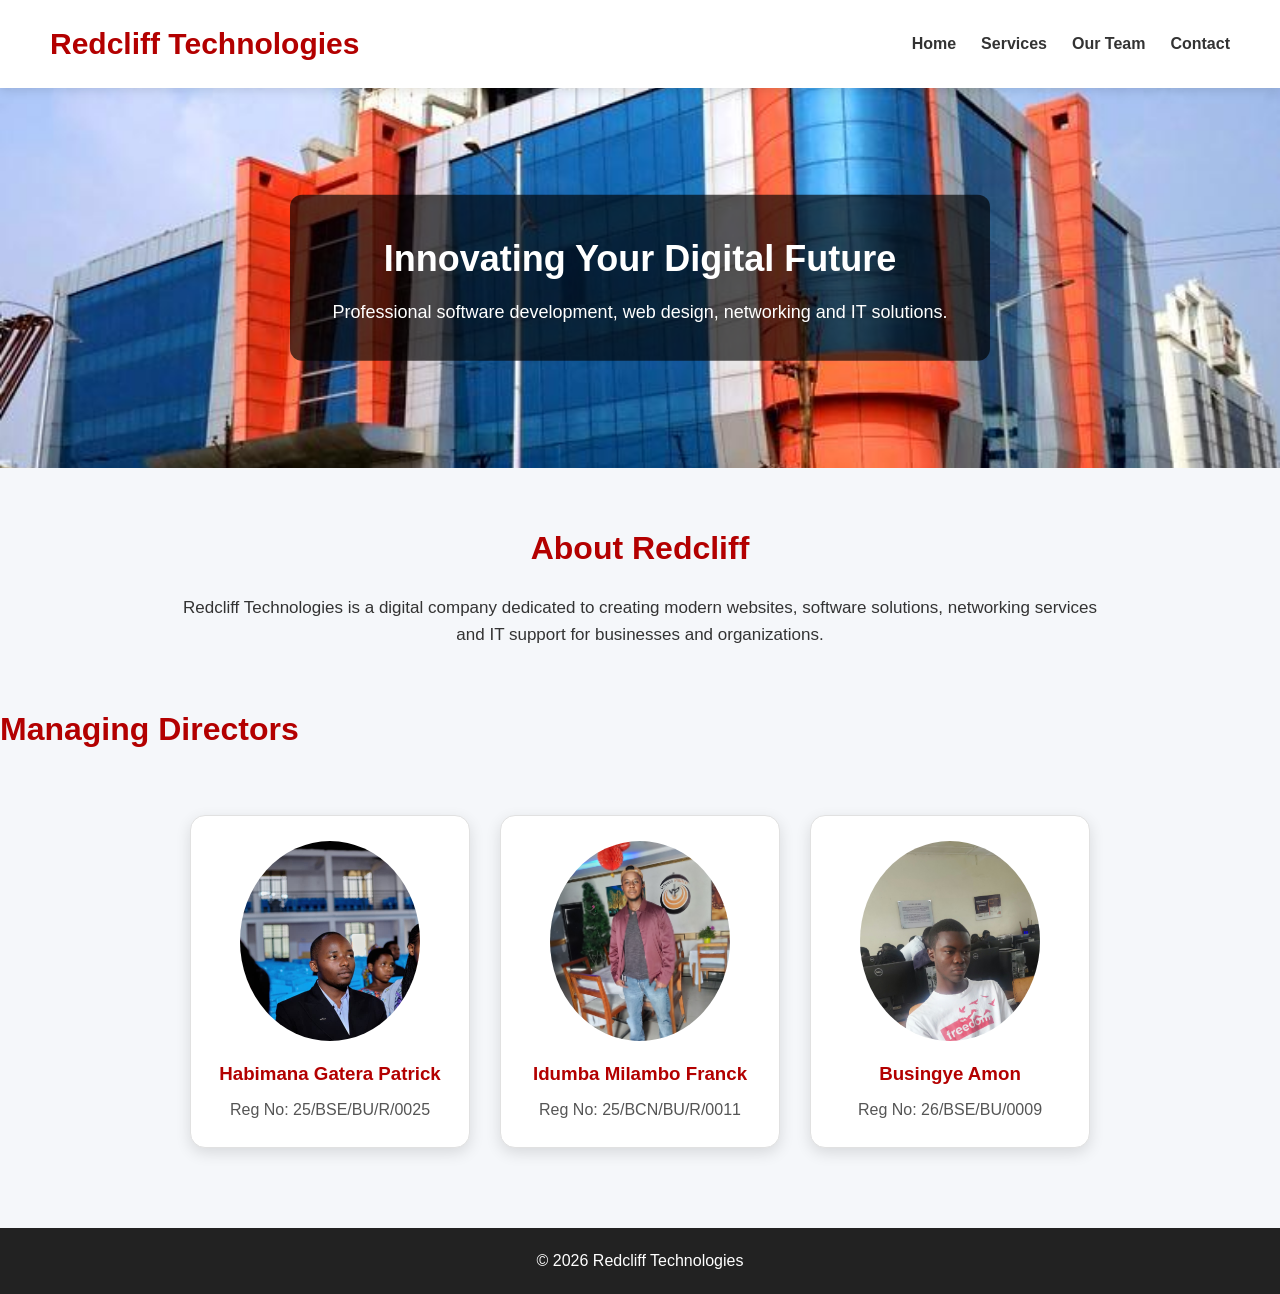
<file: index.html>
<!DOCTYPE html>
<html lang="en">
<head>
<meta charset="UTF-8">
<meta name="viewport" content="width=device-width, initial-scale=1.0">
<title>Redcliff - Home</title>
<link rel="stylesheet" href="styles.css">
</head>
<body>

<header>
    <h1>Redcliff Technologies</h1>
    <nav>
    <a href="index.html">Home</a>
    <a href="services.html">Services</a>
    <a href="our team.html">Our Team</a>
    <a href="contacts.html">Contact</a>
    </nav>
</header>

<section class="hero">
    <img src="offic.jpg" alt="Redcliff Office">
    <div class="hero-text">
        <h2>Innovating Your Digital Future</h2>
        <p>Professional software development, web design, networking and IT solutions.</p>
    </div>
</section>

<section class="about">
<h2>About Redcliff</h2>
<p>
Redcliff Technologies is a digital company dedicated to creating modern websites,
software solutions, networking services and IT support for businesses and organizations.
</p>
</section>

<section class="directors">
<h2>Managing Directors</h2>

<div class="cards">

<div class="card">
<img src="IMG-20260714-WA0144.jpg" style="object-position: center center;" alt="Habimana Gatera Patrick">
<h3>Habimana Gatera Patrick</h3>
<p>Reg No: 25/BSE/BU/R/0025</p>
</div>

<div class="card">
<img src="DSC_0195.JPG" width="600px" height="800px">
<h3>Idumba Milambo Franck</h3>
<p>Reg No: 25/BCN/BU/R/0011</p>
</div>

<div class="card">
<img src="CENTER_0002_BURST20260928084937748.JPG" width="600px" height="800px">
<h3>Busingye Amon</h3>
<p>Reg No: 26/BSE/BU/0009</p>
</div>

</div>
</section>

<footer>
<p>© 2026 Redcliff Technologies</p>
</footer>

</body>
</html>
</file>
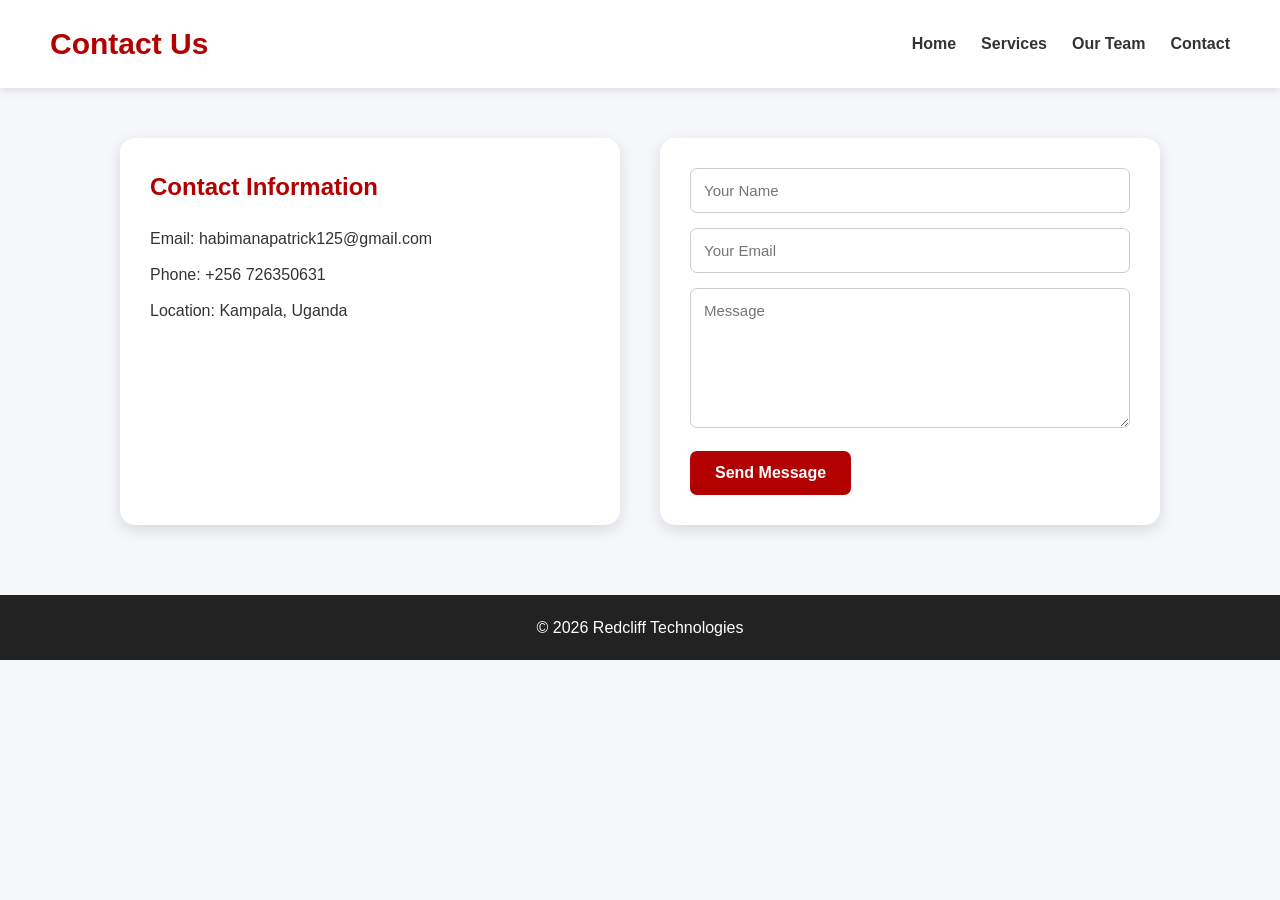
<file: contacts.html>
<!DOCTYPE html>
<html lang="en">
<head>
<meta charset="UTF-8">
<title>Contact</title>
<link rel="stylesheet" href="styles.css">
</head>
<body>

<header>
<h1>Contact Us</h1>
<nav>
    <a href="index.html">Home</a>
    <a href="services.html">Services</a>
    <a href="our team.html">Our Team</a>
    <a href="contacts.html">Contact</a>
</nav>
</header>

<section class="contact-container">

<div class="contact-info">
<h2>Contact Information</h2>
<p>Email: habimanapatrick125@gmail.com</p>
<p>Phone: +256 726350631</p>
<p>Location: Kampala, Uganda</p>
</div>

<form class="contact-form">
<input type="text" placeholder="Your Name">
<input type="email" placeholder="Your Email">
<textarea placeholder="Message"></textarea>
<button>Send Message</button>
</form>

</section>

<footer>
<p>© 2026 Redcliff Technologies</p>
</footer>

</body>
</html>
</file>
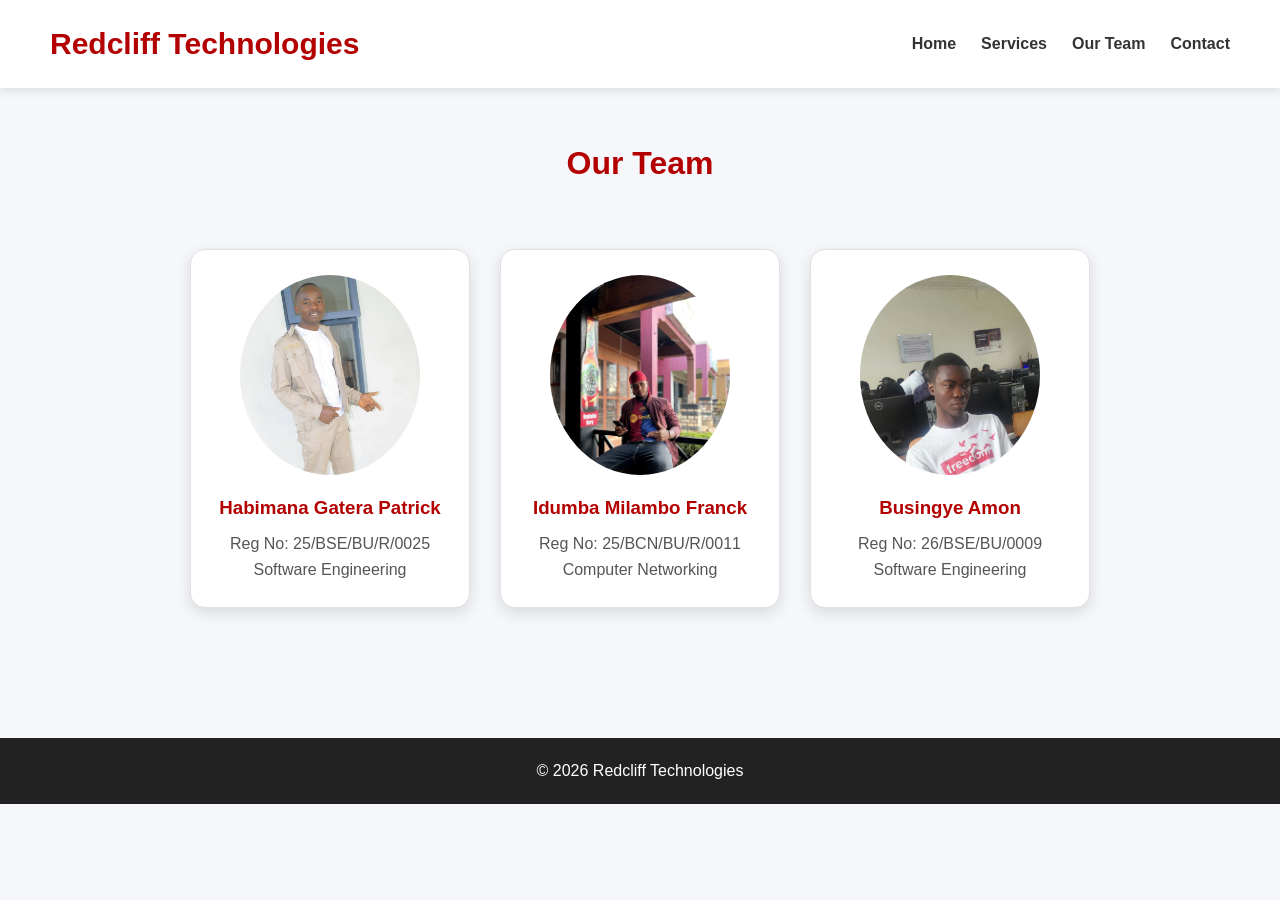
<file: our team.html>
<!DOCTYPE html>
<html lang="en">
<head>
    <meta charset="UTF-8">
    <meta name="viewport" content="width=device-width, initial-scale=1.0">

    <title>Our Team - Redcliff Technologies</title>

    <link rel="stylesheet" href="styles.css">
</head>

<body>

    <header>
        <h1>Redcliff Technologies</h1>

        <nav>
            <a href="index.html">Home</a>
            <a href="services.html">Services</a>
            <a href="our team.html">Our Team</a>
            <a href="contacts.html">Contact</a>
        </nav>
    </header>

    <section class="team">

        <h2>Our Team</h2>

        <div class="team-container">

            <!-- Member 1 -->
            <div class="team-card">
                <img src="p.jpg" alt="Habimana Gatera Patrick">

                <h3>Habimana Gatera Patrick</h3>

                <p>
                    Reg No: 25/BSE/BU/R/0025
                </p>

                <p>
                    Software Engineering
                </p>
            </div>

            <div class="team-card">
                <img src="f.jpeg" alt="Idumba Milambo Franck">

                <h3>Idumba Milambo Franck</h3>

                <p>
                    Reg No: 25/BCN/BU/R/0011
                </p>

                <p>
                    Computer Networking
                </p>
            </div>

            <div class="team-card">
                <img src="CENTER_0002_BURST20260928084937748.JPG"
                     alt="Busingye Amon">

                <h3>Busingye Amon</h3>

                <p>
                    Reg No: 26/BSE/BU/0009
                </p>

                <p>
                    Software Engineering
                </p>
            </div>

        </div>

    </section>


    <!-- FOOTER -->
    <footer>
        <p>© 2026 Redcliff Technologies</p>
    </footer>

</body>
</html>
</file>
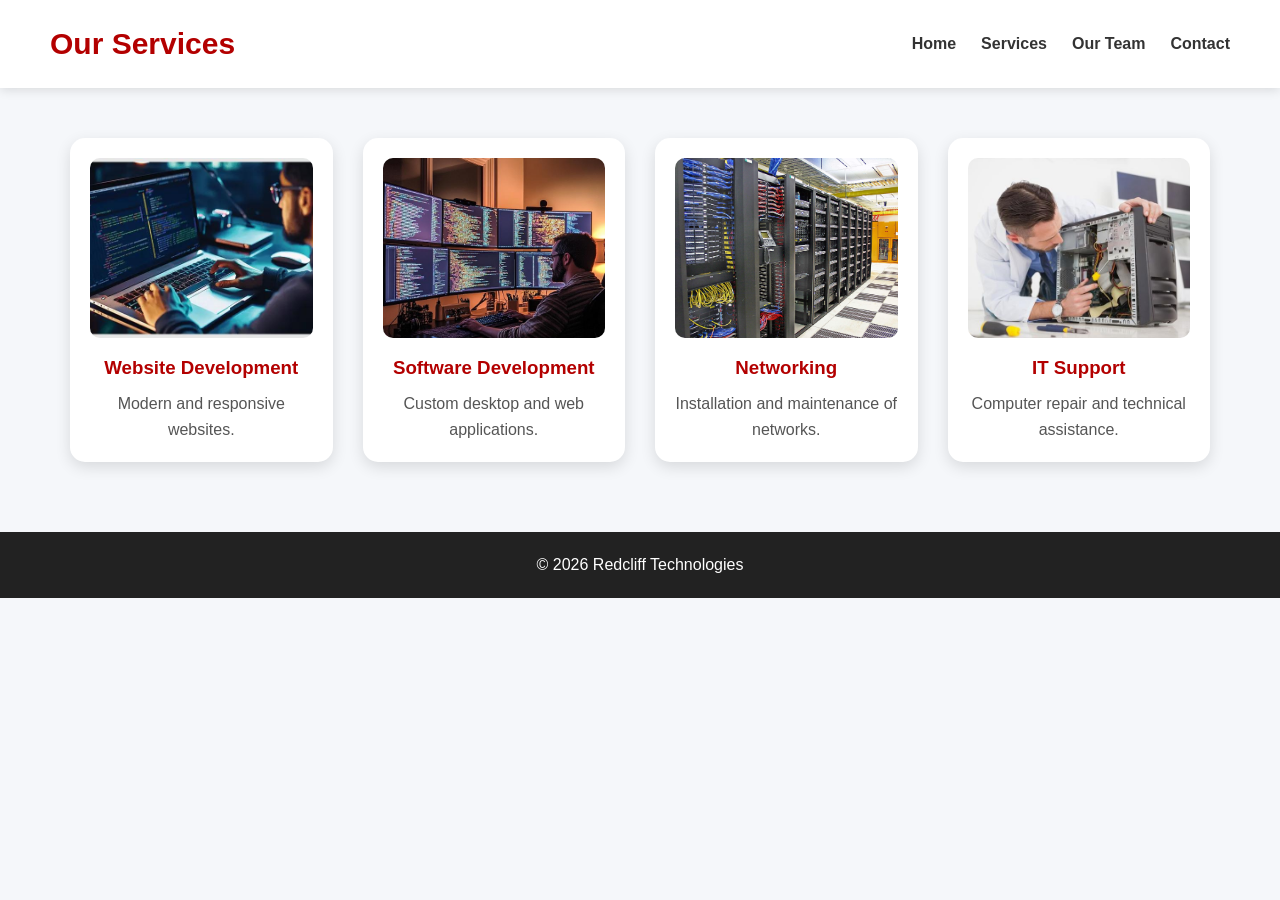
<file: services.html>
<!DOCTYPE html>
<html lang="en">
<head>
<meta charset="UTF-8">
<link rel="stylesheet" href="styles.css">
</head>
<body>

<header>
<h1>Our Services</h1>
<nav>
    <a href="index.html">Home</a>
    <a href="services.html">Services</a>
    <a href="our team.html">Our Team</a>
    <a href="contacts.html">Contact</a>
</nav>
</header>

<section class="services">

<div class="service">
<img src="web.jpg">
<h3>Website Development</h3>
<p>Modern and responsive websites.</p>
</div>

<div class="service">
<img src="software.jpg">
<h3>Software Development</h3>
<p>Custom desktop and web applications.</p>
</div>

<div class="service">
<img src="network.jpg" width="620px" height="550px">
<h3>Networking</h3>
<p>Installation and maintenance of networks.</p>
</div>

<div class="service">
<img src="support.jpg">
<h3>IT Support</h3>
<p>Computer repair and technical assistance.</p>
</div>

</section>

<footer>
<p>© 2026 Redcliff Technologies</p>
</footer>

</body>
</html>
</file>
<file: styles.css>
* {
    margin: 0;
    padding: 0;
    box-sizing: border-box;
}

html {
    scroll-behavior: smooth;
}

body {
    font-family: Arial, Helvetica, sans-serif;
    background: #f5f7fa;
    color: #333;
    line-height: 1.6;
}
header {
    width: 100%;
    background: #ffffff;
    padding: 20px 50px;
    display: flex;
    justify-content: space-between;
    align-items: center;
    box-shadow: 0 2px 10px rgba(0, 0, 0, 0.12);
    position: relative;
    z-index: 10;
}
header h1 {
    color: #b30000;
    font-size: 30px;
}
nav {
    display: flex;
    align-items: center;
    gap: 25px;
}
nav a {
    color: #333;
    text-decoration: none;
    font-weight: bold;
    font-size: 16px;
    transition: 0.3s;
}
nav a:hover {
    color: #b30000;
}
.hero {
    position: relative;
    width: 100%;
    min-height: 380px;
    overflow: hidden;
}
.hero img {
    width: 100%;
    height: 380px;
    object-fit: cover;
    display: block;
}
.hero-text {
    position: absolute;
    top: 50%;
    left: 50%;
    transform: translate(-50%, -50%);
    width: min(700px, 90%);
    background: rgba(0, 0, 0, 0.65);
    color: white;
    padding: 35px;
    text-align: center;
    border-radius: 12px;
}
.hero-text h2 {
    font-size: 36px;
    margin-bottom: 10px;
}
.hero-text p {
    font-size: 18px;
}
/* ---------- ABOUT ---------- */
.about {
    padding: 55px 30px;
    text-align: center;
    max-width: 1000px;
    margin: auto;
}
.about h2,
.directors h2,
.team h2 {
    color: #b30000;
    font-size: 32px;
    margin-bottom: 20px;
}
.about p {
    font-size: 17px;
}
.cards,
.team-container {
    display: flex;
    justify-content: center;
    align-items: stretch;
    gap: 30px;
    padding: 40px 30px 60px;
    flex-wrap: wrap;
}

.card,
.team-card {
    background: #ffffff;
    width: 280px;
    padding: 25px;
    text-align: center;
    border-radius: 15px;
    border: 1px solid #e1e1e1;
    box-shadow: 0 5px 15px rgba(0, 0, 0, 0.12);
    transition: 0.3s;
}
.card:hover,
.team-card:hover {
    transform: translateY(-8px);
    box-shadow: 0 10px 25px rgba(0, 0, 0, 0.18);
}
.card img,
.team-card img {
    width: 180px;
    height: 200px;
    border-radius: 50%;
    object-fit: cover;
    object-position: center top;
    display: block;
    margin: 0 auto 18px;
}
.card h3,
.team-card h3 {
    color: #b30000;
    margin-bottom: 8px;
}
.card p,
.team-card p {
    color: #555;
}
.team {
    padding: 50px 30px;
    text-align: center;
}
.team-container {
    max-width: 1100px;
    margin: auto;
}
.services {
    max-width: 1200px;
    margin: auto;
    display: grid;
    grid-template-columns: repeat(4, 1fr);
    gap: 30px;
    padding: 50px 30px;
}
.service {
    background: #ffffff;
    padding: 20px;
    border-radius: 15px;
    text-align: center;
    box-shadow: 0 5px 15px rgba(0, 0, 0, 0.12);
    transition: 0.3s;
}
.service:hover {
    transform: translateY(-8px);
}
.service img {
    width: 100%;
    height: 180px;
    object-fit: cover;
    object-position: center top;
    border-radius: 10px;
    display: block;
    margin-bottom: 15px;
}
.service h3 {
    color: #b30000;
    margin-bottom: 8px;
}
.service p {
    color: #555;
}
.contact-container {
    max-width: 1100px;
    margin: auto;
    display: flex;
    gap: 40px;
    padding: 50px 30px;
    flex-wrap: wrap;
}
.contact-info,
.contact-form {
    flex: 1;
    min-width: 300px;
    background: #ffffff;
    padding: 30px;
    border-radius: 15px;
    box-shadow: 0 5px 15px rgba(0, 0, 0, 0.12);
}
.contact-info h2 {
    color: #b30000;
    margin-bottom: 20px;
}
.contact-info p {
    margin-bottom: 10px;
}
.contact-form input,
.contact-form textarea {
    width: 100%;
    padding: 13px;
    margin-bottom: 15px;
    border: 1px solid #ccc;
    border-radius: 7px;
    font-family: inherit;
    font-size: 15px;
}
.contact-form textarea {
    min-height: 140px;
    resize: vertical;
}
.contact-form button {
    background: #b30000;
    color: white;
    padding: 13px 25px;
    border: none;
    border-radius: 7px;
    cursor: pointer;
    font-size: 16px;
    font-weight: bold;
    transition: 0.3s;
}
.contact-form button:hover {
    background: #850000;
}
footer {
    background: #222;
    color: white;
    text-align: center;
    padding: 20px;
    margin-top: 20px;
}
@media (max-width: 900px) {
    header {
        padding: 18px 25px;
    }
    header h1 {
        font-size: 25px;
    }
    nav {
        gap: 15px;
    }
    .services {
        grid-template-columns: repeat(2, 1fr);
    }
}
@media (max-width: 650px) {
    header {
        flex-direction: column;
        gap: 15px;
        text-align: center;
    }
    nav {
        flex-wrap: wrap;
        justify-content: center;
    }
    .hero {
        min-height: 300px;
    }
    .hero img {
        height: 300px;
    }
    .hero-text {
        padding: 20px;
    }
    .hero-text h2 {
        font-size: 25px;
    }
    .hero-text p {
        font-size: 15px;
    }
    .services {
        grid-template-columns: 1fr;
        padding: 30px 20px;
    }
    .card,
    .team-card {
        width: min(100%, 320px);
    }
    .contact-container {
        padding: 30px 20px;
    }
}
</file>
